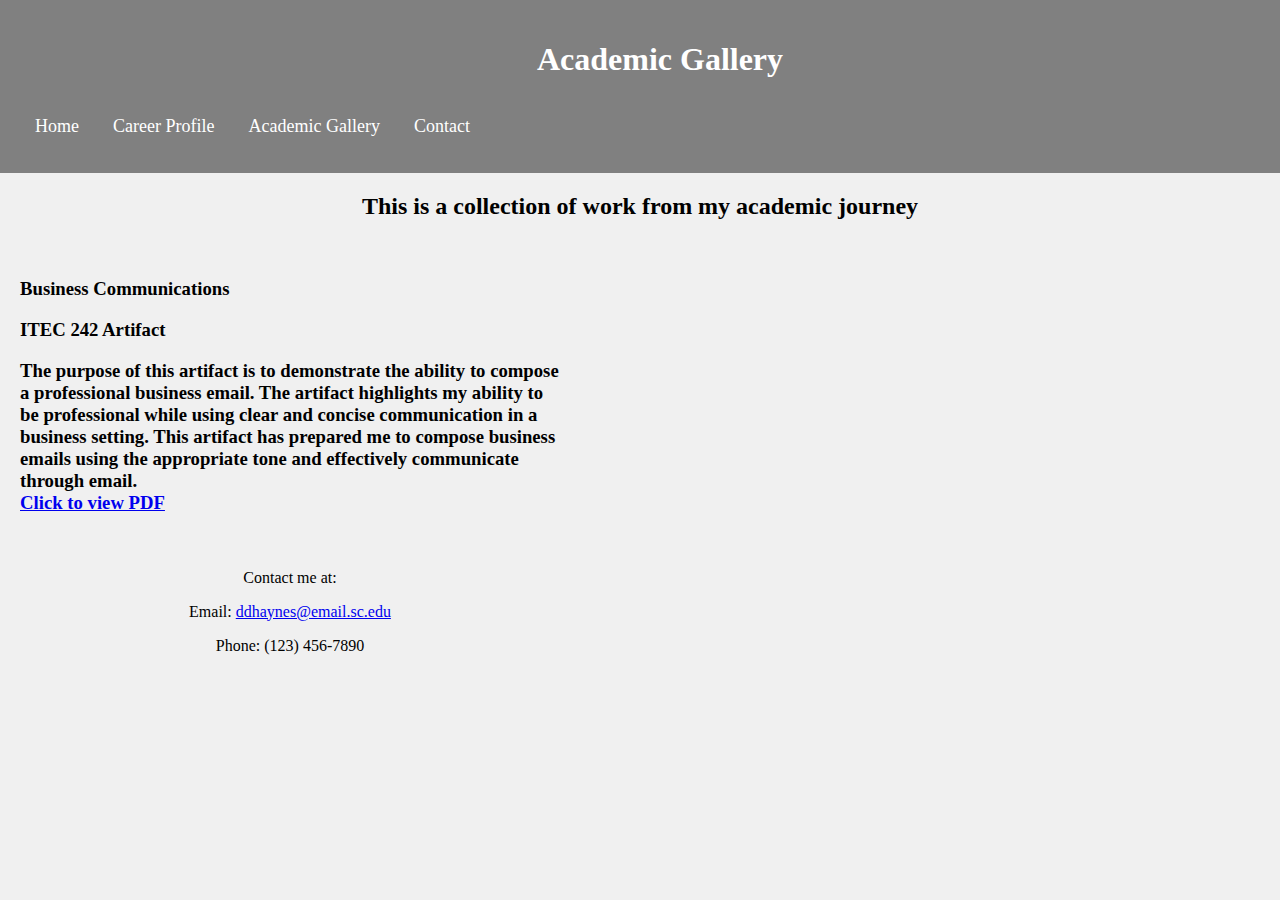
<file: academic gallery page.html>
<!DOCTYPE html>
<html lang="en">

<head>
<!-- Google tag (gtag.js) -->
<script async src="https://www.googletagmanager.com/gtag/js?id=G-F3Y3Z3KLKZ"></script>
<script>
  window.dataLayer = window.dataLayer || [];
  function gtag(){dataLayer.push(arguments);}
  gtag('js', new Date());

  gtag('config', 'G-F3Y3Z3KLKZ');
</script>


      <meta charset="utf-8">
      <meta name="viewport" content="width=device-width, initial-scale=1.0">
      <title>Derreck's E-portfolio</title>
      <link rel="stylesheet" href="css/academicgallery.css">
      <style>
        
      </style>
    </head>
  <body>

 <header>
 <title>Academic Gallery</title>
 
 <h1>Academic Gallery</h1>
 <nav>
   <ul>
                <li><a href="#">Home</a></li>
                <li><a href="#">Career Profile</a></li>
                <li><a href="#">Academic Gallery</a></li>
                <li><a href="#">Contact</a></li>
            </ul>
        </nav>
    </header>
   
   
    <h2>This is a collection of work from my academic journey</h2>

    <section class=>
      <div class="content">
          <h3>Business Communications<h3>
          <p>ITEC 242 Artifact</p>
          <p>The purpose of this artifact is to demonstrate the ability to compose a professional business email. The artifact highlights my ability to be professional while using clear and concise communication in a business setting. This artifact has prepared me to compose business emails using the appropriate tone and effectively communicate through email.</br>
          <a href="c:\Word documents\Update on marketing project.pdf" target="_blank" class="c:\Word documents\Update on marketing project.pdf">Click to view PDF</a>
      </div>
  </section>
   
  
  
  
  
  
  
  <footer> <div class="contact-info">
      <p>Contact me at:</p>
      <p>Email: <a href="ddhaynes@email.sc.edu">ddhaynes@email.sc.edu</a></p>
      <p>Phone: (123) 456-7890</p>
      </footer>
</body>

</html>
</file>
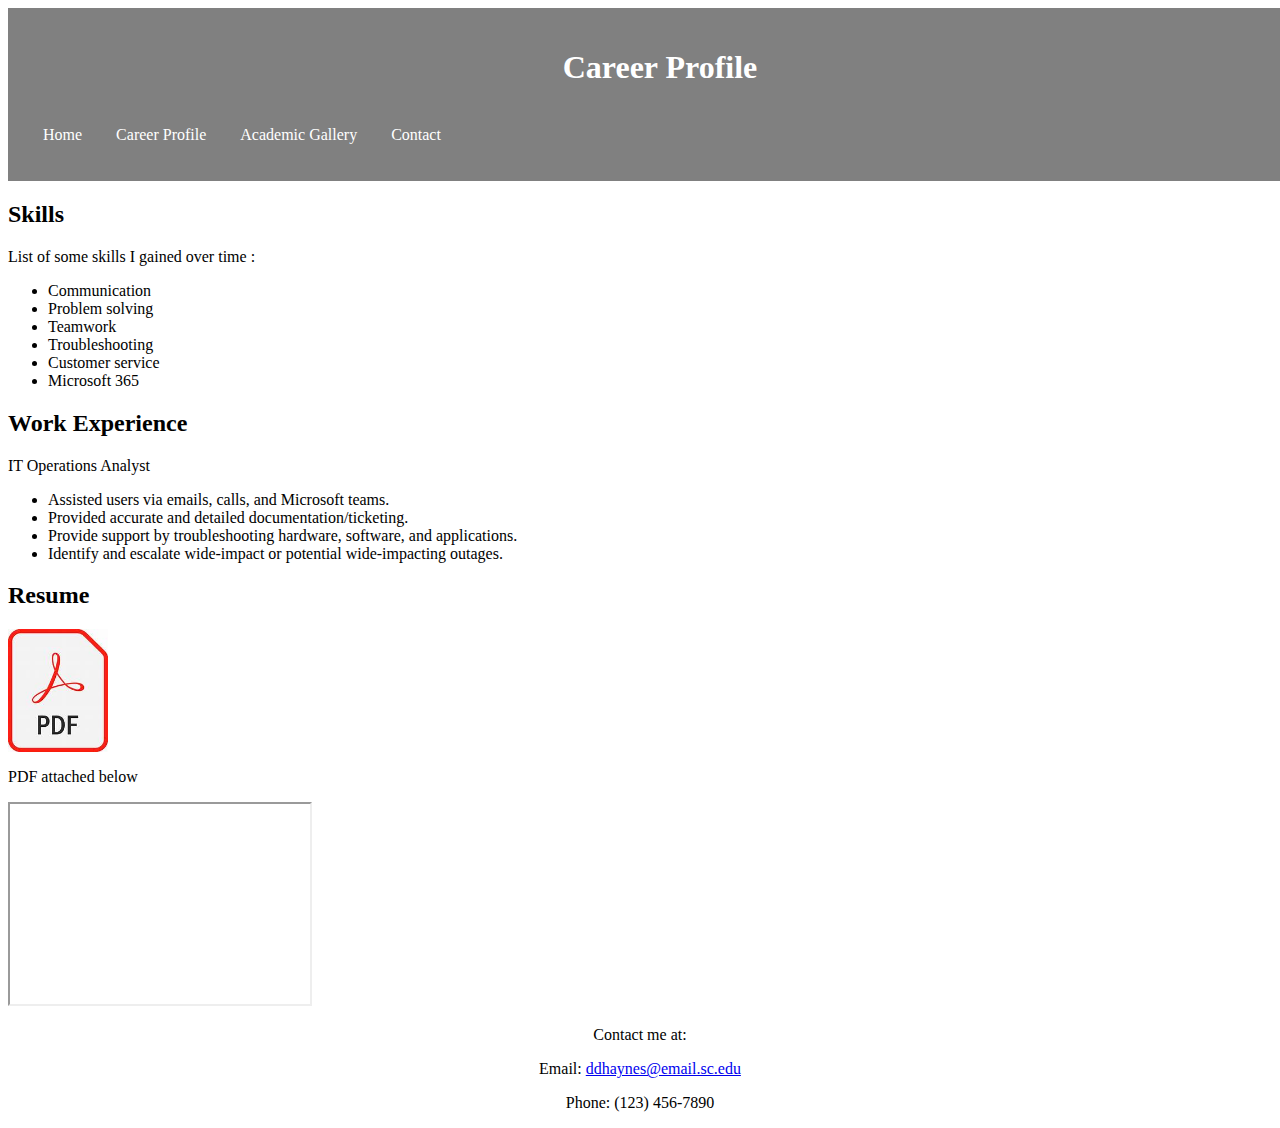
<file: career profile page.html>
<!DOCTYPE html>
<html>
<head>
<!-- Google tag (gtag.js) -->
<script async src="https://www.googletagmanager.com/gtag/js?id=G-F3Y3Z3KLKZ"></script>
<script>
  window.dataLayer = window.dataLayer || [];
  function gtag(){dataLayer.push(arguments);}
  gtag('js', new Date());

  gtag('config', 'G-F3Y3Z3KLKZ');
</script>
</head>

<header> 
  <meta charset="UTF-8">
  <meta name="Career" content="Resume">

 <title>Career Profile</title>
 <link rel="stylesheet" href="css/careerprofilepage.css">


 <h1>Career Profile</h1>

    <nav role="navigation">
        <ul>
            <li><a href="Home"></a>Home</li>
            <li><a href="Career profile"></a>Career Profile</li>
            <li><a href="Academic Gallery"></a>Academic Gallery</a></li>
            <li><a href="Contact" ></a>Contact</li>
            </ul>
        </nav>
</header>

<main>
 
  <h2> Skills</h2>
  <p>List of some skills I gained over time :</p>
  <ul>
    <li>Communication</li>
    <li>Problem solving</li>
    <li>Teamwork</li>
    <li>Troubleshooting</li>
    <li>Customer service</li>
    <li>Microsoft 365</li>
  </ul>
</main>
<body>

 


  <h2>Work Experience</h2>
  <p> IT Operations Analyst</p>
 

  <ul>
    <li>Assisted users via emails, calls, and Microsoft teams.</li>
    <li>Provided accurate and detailed documentation/ticketing.</li>
    <li>Provide support by troubleshooting hardware, software, and applications.</li>
    <li>Identify and escalate wide-impact or potential wide-impacting outages.</li>
     </ul>
    

     <h2> Resume</h2>
     <title>PDF Link</title>
     
     <div>
      <img src="Images\pdf.jpg" alt="pdf logo" width="100">
      </div>
     
      <p>PDF attached below</p>
        
  <iframe src="c:\Word documents\ITEC 242 Resume.pdf" width="300" height="200"></iframe>
      
  
  


  <footer> 
    <div class="contact-info">
    <p>Contact me at:</p>
    <p>Email: <a href="ddhaynes@email.sc.edu">ddhaynes@email.sc.edu</a></p>
    <p>Phone: (123) 456-7890</p>
  
</div>

</body>
</footer>
</html>
</file>
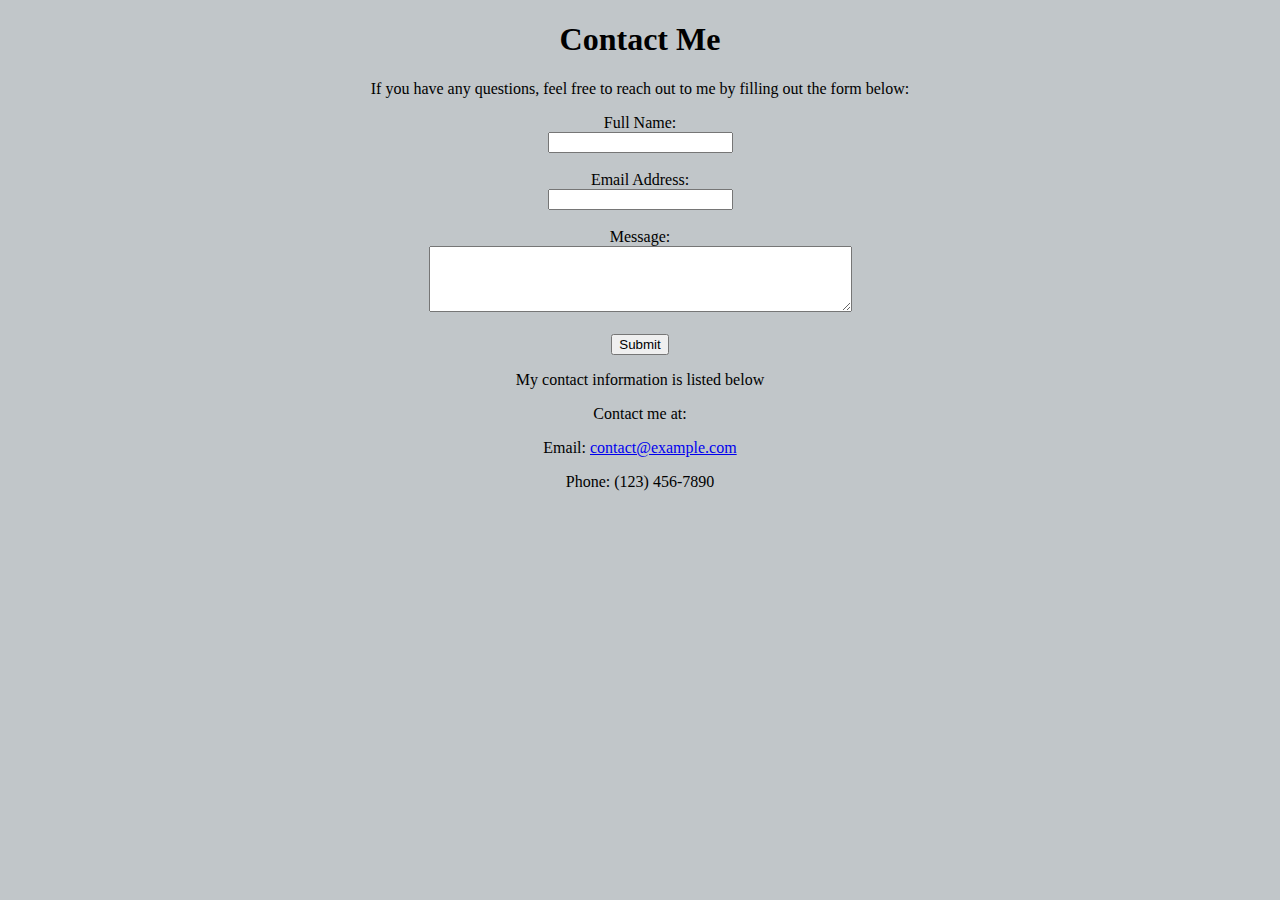
<file: contact page.html>
<!DOCTYPE html>
<html lang="en">

<head>
<!-- Google tag (gtag.js) -->
<script async src="https://www.googletagmanager.com/gtag/js?id=G-F3Y3Z3KLKZ"></script>
<script>
  window.dataLayer = window.dataLayer || [];
  function gtag(){dataLayer.push(arguments);}
  gtag('js', new Date());

  gtag('config', 'G-F3Y3Z3KLKZ');
</script>
</head>

<head>
  <meta charset="UTF-8">
  <meta name="viewport" content="width=device-width, initial-scale=1.0">
  <title>Contact Me</title>
  <link rel="stylesheet" href="css/contactpage.css">
</head>
<body>
  <h1>Contact Me</h1>

  <section class="content">
  <p>If you have any questions, feel free to reach out to me by filling out the form below:</p>

  <form action="submit_form.php" method="POST">
    <label for="name">Full Name:</label><br>
    <input type="text" id="name" name="name" required><br><br>

    <label for="email">Email Address:</label><br>
    <input type="email" id="email" name="email" required><br><br>

    <label for="message">Message:</label><br>
    <textarea id="message" name="message" rows="4" cols="50" required></textarea><br><br>

    <input type="submit" value="Submit">
  </form>
  
  <p> My contact information is listed below </p>
</section>
  
  
  <footer>
        <div class="contact-info">
            <p>Contact me at:</p>
            <p>Email: <a href="ddhaynes@email.sc.edu">contact@example.com</a></p>
            <p>Phone: (123) 456-7890</p>
          
        </div>
        </footer>
  
</body>
</html>
</file>
<file: css/academicgallery.css>
header {
    background-color: gray; /* Green background color */
    color: white; /* Text color */
    padding: 20px; /* Space inside the header */
    width: 100%; /* Make sure the background spans the full width */
    text-align: center; /* Center align the header content */
}

nav {
    display: flex; /* Use flexbox for nav items */
    justify-content: flex-start; /* Align the nav items to the left */
    width: 100%; /* Ensure the nav takes up the full width */
}

nav ul {
    list-style-type: none; /* Removes bullet points from the unordered list */
    padding: 0;      /*  Removes default padding applied to <ul> */
}


nav ul li {
    display: inline;      /*does not start a new line*/
    margin: 0 15px;       /*set the margin*/
}


nav ul li a {
    color: white;     /*set color*/
    text-decoration: none;  /* remove text decorations*/
    font-size: 18px;    /*set font size*/
}

nav ul li a:hover {
    text-decoration: underline;   /* add a underline to text */
}

h2 {
    text-align: center;  /* align text in the center */
}


body {
    background-color: #f0f0f0; /* Light gray background for the page */
    margin: 0; /* Remove any default margin */
}

body, section {
    margin: 0;   /* Remove any default margin */ 
    padding: 0;  /*no padding space*/
}

p{
    margin-right: 700px;
    font-style:normal
}


section {
    padding: 20px;
}
footer{
    text-align: center; /* Center the inline elements inside this container */
  }
</file>
<file: css/careerprofilepage.css>
header {
    background-color: gray; /* Green background color */
    color: white; /* Text color */
    padding: 20px; /* Space inside the header */
    width: 100%; /* Make sure the background spans the full width */
    text-align: center; /* Center align the header content */
}
nav {
    display: flex; /* Use flexbox for nav items */
    justify-content: flex-start; /* Align the nav items to the left */
    width: 100%; /* Ensure the nav takes up the full width */
}

nav ul {
    list-style-type: none;
    padding: 0;
}
nav ul li {
    display: inline;
    margin: 0 15px;
}

nav ul li a {
    color: white;
    text-decoration: none;
    font-size: 18px;
}

nav ul li a:hover {
    text-decoration: underline;
}

section {
    padding: 20px;
}

img {
    display: block;
    
}

footer{
    text-align: center; /* Center the inline elements inside this container */
  }
</file>
<file: css/contactpage.css>
h1,.content,footer{
    text-align: center;  /* Centers the text inside the div */
   
}

html{
    background-color: rgb(193, 198, 201);   /* Set background color */
}
</file>
